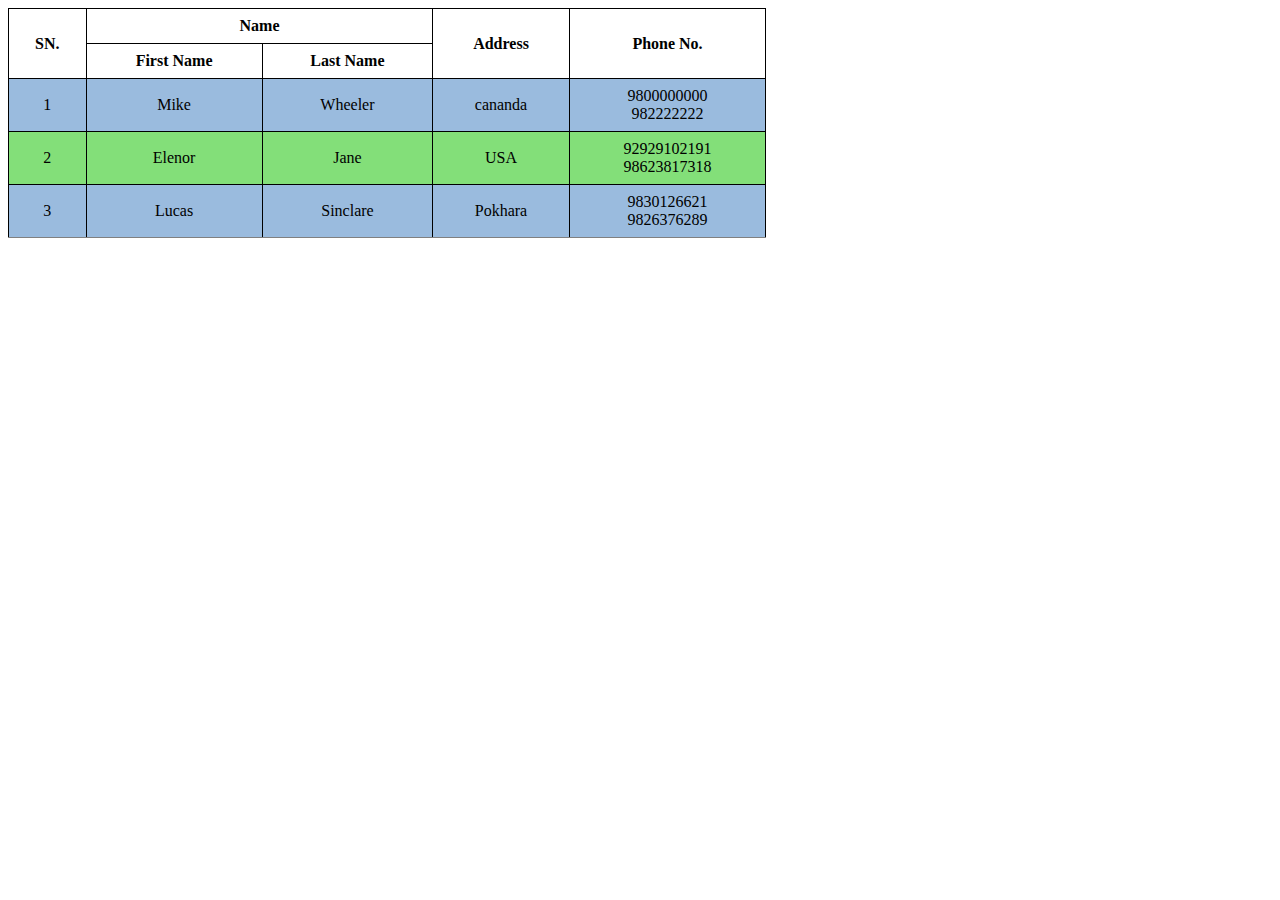
<file: colortable.html>
<!DOCTYPE html>
<html>

<head>
    <title>Simple Table with Alternate Row Coloring.</title>
    <link rel="stylesheet" href="color.css">
</head>

<body>
    <table border="1">
        <tr>
            <th rowspan="2">SN.</th>
            <th colspan="2">Name</th>
            <th rowspan="2">Address</th>
            <th rowspan="2">Phone No.</th>
        </tr>
        <tr>
            <th>First Name</th>
            <th>Last Name</th>
        </tr>
        <tr>
            <td>1</td>
            <td>Mike</td>
            <td>Wheeler</td>
            <td>cananda</td>
            <td>9800000000 <br> 982222222</td>
        </tr>
        <tr>
            <td>2</td>
            <td>Elenor</td>
            <td>Jane</td>
            <td>USA</td>
            <td>92929102191 <br> 98623817318</td>
        </tr>
        <tr>
            <td>3</td>
            <td>Lucas</td>
            <td>Sinclare</td>
            <td>Pokhara</td>
            <td>9830126621 <br> 9826376289</td>
        </tr>
        <tr>
       
    </table>
</body>

</html>
</file>
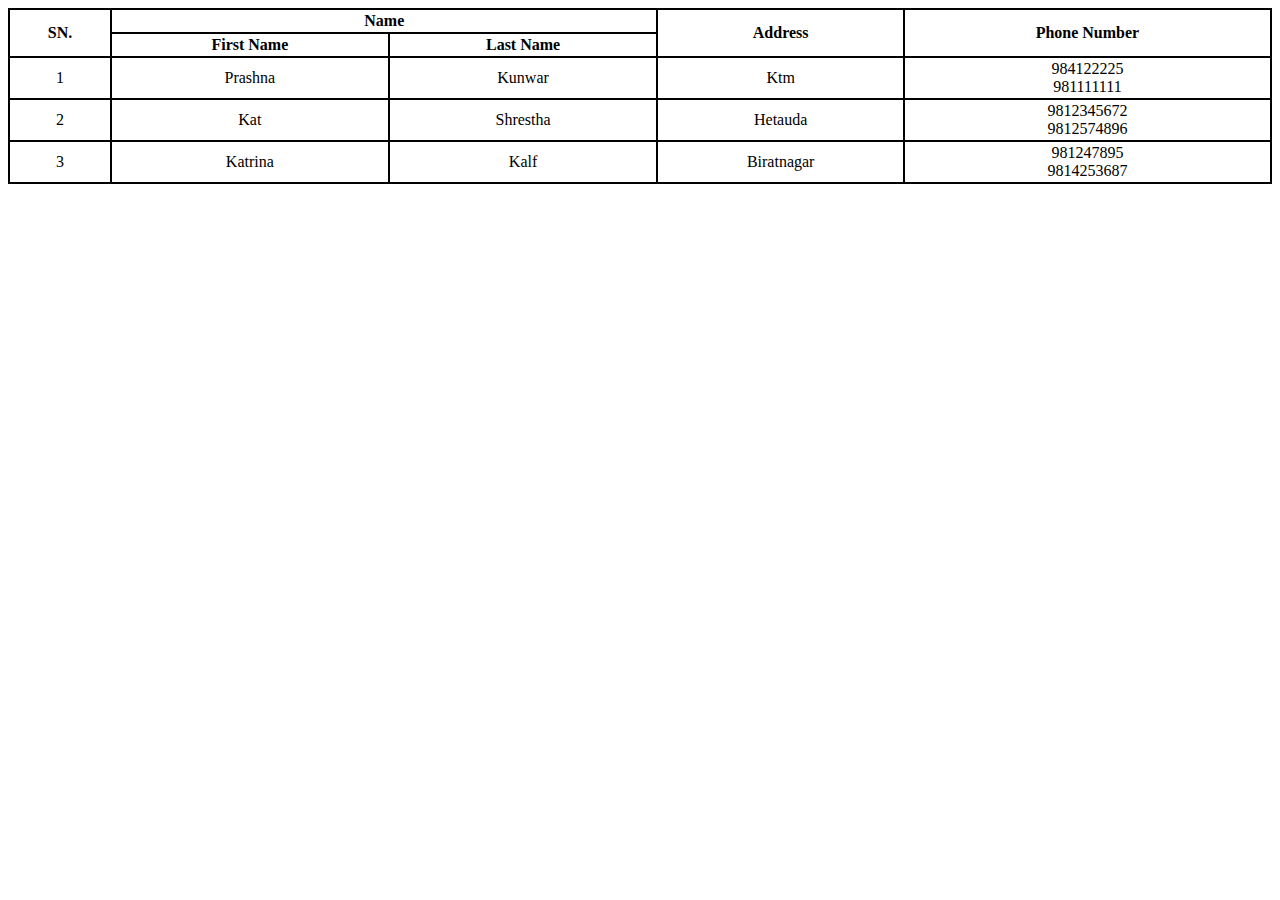
<file: table.html>
<!DOCTYPE html>
<html>

<head>
    <title> Table </title>
    <link rel="stylesheet" href="table.css">
</head>

<body>
    <table border="1">
        <tr>
            <th rowspan="2">SN.</th>
            <th colspan="2">Name</th>
            <th rowspan="2">Address</th>
            <th rowspan="2">Phone Number</th>
        </tr>
        <tr>
            <th>First Name</th>
            <th>Last Name</th>
        </tr>
        <tr>
            <td>1</td>
            <td>Prashna</td>
            <td>Kunwar</td>
            <td>Ktm</td>
            <td>984122225 <br> 981111111</td>
        </tr>
        <tr>
            <td>2</td>
            <td>Kat</td>
            <td>Shrestha</td>
            <td>Hetauda</td>
            <td>9812345672 <br> 9812574896</td>
        </tr>
        <tr>
            <td>3</td>
            <td>Katrina</td>
            <td>Kalf</td>
            <td>Biratnagar</td>
            <td>981247895 <br> 9814253687</td>
        </tr>
       
    </table>
</body>

</html>
</file>
<file: color.css>
table {
  border-collapse: collapse;
  width: 60%;
}
th,
td {
  border: 1px solid black;
  padding: 8px;
  text-align: center;
}

table tr:nth-child(2n + 3) {
  background-color: #9abbde;
}

table tr:nth-child(2n + 4) {
  background-color: #83df79;
}
</file>
<file: table.css>
table {
  border-collapse: collapse;
  width: 100%;
}
th,
td {
  border: 2px solid black;
  padding: 2px;
  text-align: center;
}
</file>
